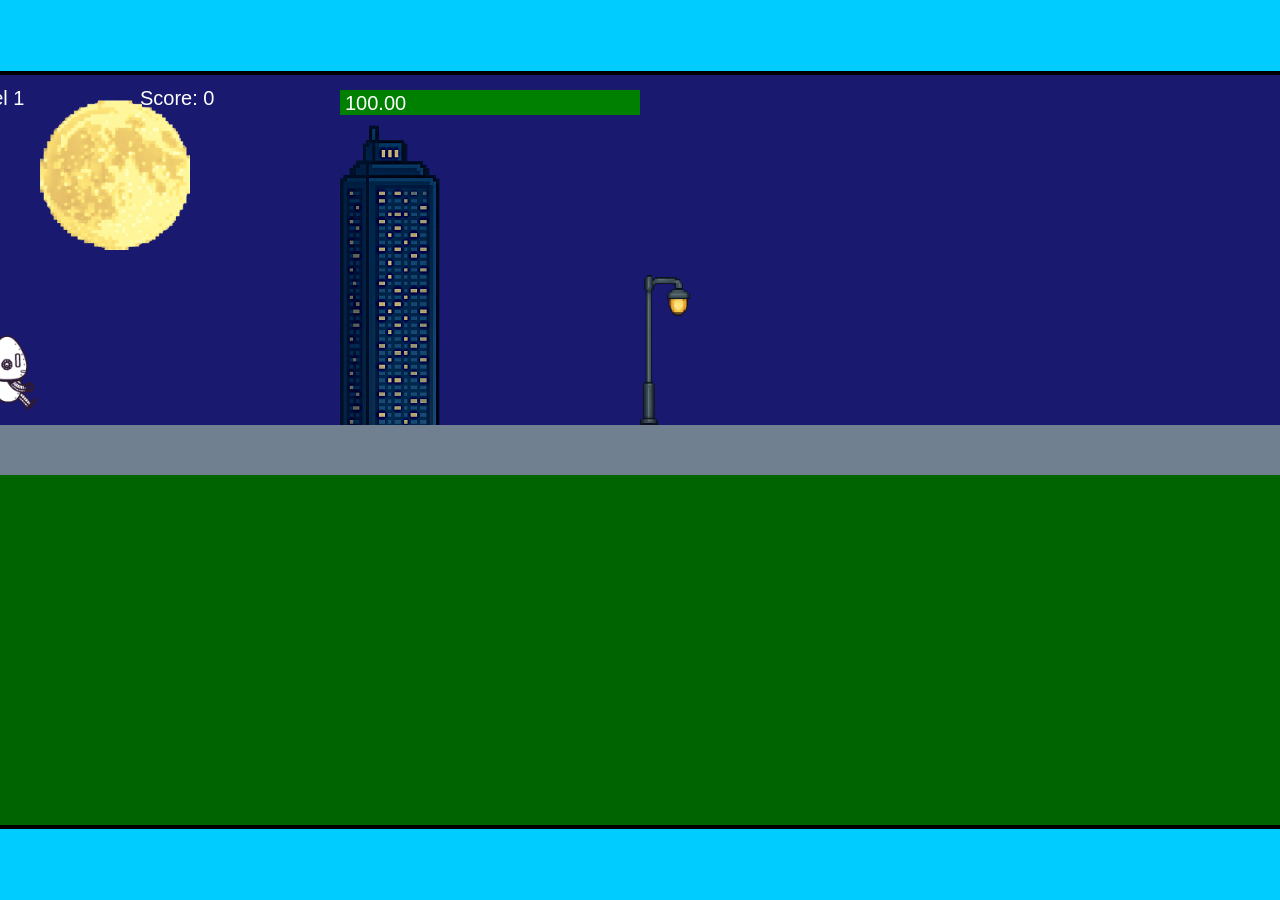
<file: fsd-projects/runtime/index.html>
<!DOCTYPE html>
<html lang="en">
  <head>
    <meta charset="UTF-8" />
    <meta name="viewport" content="width=device-width, initial-scale=1.0" />
    <title>Runtime Neo</title>
    <link rel="stylesheet" href="runtime.css" />
    <script src="https://code.jquery.com/jquery-3.1.0.js"></script>
    <script src="setup.js"></script>
    <script src="levels.js"></script>
    <script src="scenery.js"></script>
    <script src="student.js"></script>
    <script src="main.js"></script>
  </head>
  <body id="body">
    <canvas id="gameCanvas" width="1400" height="750"></canvas>
    <img id="player" src="images/halle.png" />
    <img id="projectile" src="images/projectile.png" />
    <img id="basicPlatform" src="images/interactable/basicPlatform.png" />
    <img id="spikes" src="images/interactable/spikes.png" />
    <img id="bug" src="images/interactable/bug.png" />
    <img id="healthUp" src="images/interactable/healthUp.png" />
    <img id="flag" src="images/interactable/flag.png" />
    <img id="moon" src="images/backgrounds/moon.png" />
    <img id="building" src="images/backgrounds/building.png" />
    <img id="lamp" src="images/backgrounds/lamp.png" />
  </body>
</html>
</file>
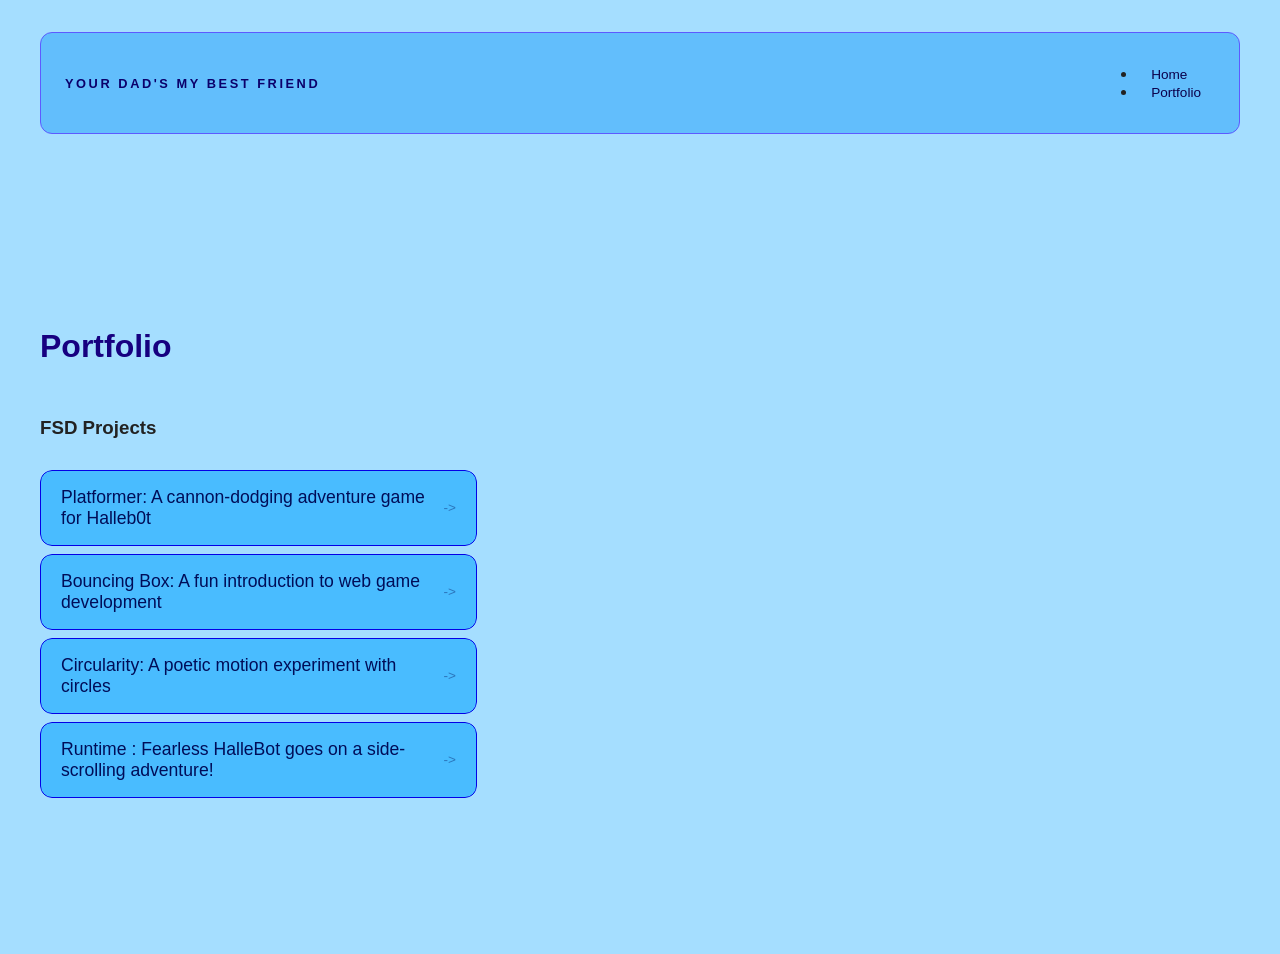
<file: portfolio.html>
<!DOCTYPE html>
<html>
  <head>
    <title>THE BETTER RAT SPINNER</title>
    <link rel="stylesheet" href="style.css" />
  </head>
  <body>
    <!-- All content goes here -->
    <div id="all-contents">
      <nav>
        <h1>Your Dad's My Best Friend</h1>
        <ul id="nav ul">
          <li class="nav-li">
  <a href="index.html">Home</a>
          </li>
          <li class="nav-li">
  <a href="portfolio.html">Portfolio</a>
          </li>
        </ul>
      </nav>
      <main>
        <div class="content">
          <h1>Portfolio</h1>
          <h3>FSD Projects</h3>
          <ul id="portfolio">
            <li>
  <a href="fsd-projects/platformer/">Platformer: A cannon-dodging adventure game for Halleb0t</a>
</li>
<li>
  <a href="fsd-projects/bouncing-box/">Bouncing Box: A fun introduction to web game development</a>
</li>
<li>
  <a href="fsd-projects/circularity/">Circularity: A poetic motion experiment with circles</a>
</li>
<li>
 <a href="fsd-projects/runtime/">Runtime : Fearless HalleBot goes on a side-scrolling adventure!</a>
</li>
          </ul> 

          <!-- ASD Projects will go here -->

        </div>
      </main>
    </div>
  </body>
</html>
</file>
<file: fsd-projects/runtime/runtime.css>
/* runtime.css */
/* Styles for Runtime Neo auto-runner game */

img {
  display: none;
}

#gameCanvas {
  position: absolute;
  border: 4px solid #000;
  top: 50%;
  left: 50%;
  transform: translate(-50%, -50%);
}

body {
  margin: 0;
  background-color: #00ccff;
  font-family: Arial, sans-serif;
  text-align: center;
  overflow: hidden;
}
</file>
<file: style.css>
* {
  box-sizing: border-box;
}

body {
  margin: 0;
  background: #a5deff;
  color: #222;
  font-family: "Helvetica Neue", Arial, sans-serif;
}

#all-contents {
  max-width: 1500px;
  min-height: 100vh;
  margin: 0 auto;
  padding: 32px 40px;
}

main {
  display: grid;
  grid-template-columns: minmax(220px, 1fr)
minmax(420px, 1.6fr);
  align-items: center;
  min-height: calc(100vh - 160px);
  gap: clamp(32px, 5vw, 80px);
}
  .sidebar{
    width: 100%;
}
  .content {
    display: flex;
    flex-direction: column;
    align-items: flex-start;
    gap: 12px; 
  }

  h2 {
    margin: 0;
    font-size: clamp(4rem, 10vw, 7rem);
    line-height: 0.9;
    font-weight: 900;
    letter-spacing: -0.04em;
    text-transform: uppercase;
    color: #09328b;
  }
.content > p {
  margin: 0; 
  color: #211eda; 
  font-size: 0.9rem; 
  text-transform: uppercase;
  letter-spacing: 0.15em;
  line-height: 1.4; 
}
#interests {
  margin-top: 32px;
  width: 100%;
}

#interests h3 {
  margin: 0 0 12px;
  font-size: 0.75rem;
  font-weight: 700;
  text-transform: uppercase;
  letter-spacing: 0.2em;
  color: #0e008b;
}

#interests ul {
  list-style: none;
  margin: 0;
  padding: 0;
  display: flex;
  flex-wrap: wrap;
  gap: 8px;
}

#interests li {
  color: #09007c;
  font-size: 1rem;
  font-weight: 600;
  padding: 10px 20px;
  background: hsl(209, 100%, 66%);
  border: 1px solid #ddd;
  border-radius: 100px;
  transition:
    background 0.25s ease,
    color 0.25s ease,
    transform 0.25s ease;
  cursor: default;
}

#interests li:hover {
  background: #1a01ff;
  color: #fff; 
  border-color: #000;
  transform: translateY(-2px);
}

.sidebar-img {
  width: 100%;
  max-width: 760px;
  aspect-ratio: 3 / 4;
  object-fit: cover;
  display: block;
  border-radius: 16px;
  filter: grayscale(100%);
  box-shadow: 0 8px 30px rgba(0, 0, 0, 0.12);
  transition:
    filter 0.4s ease,
    transform 0.4s ease,
    box-shadow 0.4s ease;
}

.sidebar-img:hover {
  filter: grayscale(0%);
  transform: translateY(-4px);
  box-shadow: 0 16px 40px rgba(0, 0, 0, 0.18);
}
nav {
  display: flex;
  justify-content: space-between;
  align-items: center;
  margin-bottom: 48px;
  padding: 16px 24px;
  background: #62befc;
  border: 1px solid #5d5aff;
  border-radius: 12px;
}

nav h1 {
  margin: 0;
  font-size: 0.8rem;
  font-weight: 700;
  text-transform: uppercase;
  letter-spacing: 0.2em;
  color: #0b006b;
}

#nav-ul {
  list-style: none;
  display: flex;
  gap: 8px;
  margin: 0;
  padding: 0;
}

.nav-li a {
  color: #0b004b;
  text-decoration: none;
  font-size: 0.85rem;
  font-weight: 500;
  padding: 6px 14px;
  border-radius: 8px;
  transition:
    background 0.25s ease,
    color 0.25s ease;
}

.nav-li a:hover {
  background: #0d09ff;
  color: #fff;
}

/* Portfolio styles */
.content h1 {
  color: rgb(23, 0, 128);
}

#portfolio {
  list-style: none;
  margin: 0;
  padding: 0;
  width: 100%;
  display: flex;
  flex-direction: column;
  gap: 8px;
}

#portfolio li {
  border-radius: 12px;
  overflow: hidden;
}

#portfolio a {
  display: flex;
  justify-content: space-between;
  align-items: center;
  text-decoration: none;
  color: #000d58;
  padding: 16px 20px;
  font-size: 1.1rem;
  font-weight: 500;
  background: #49bcff;
  border: 1px solid #0400e7;
  border-radius: 12px;
  transition: background 0.25s ease, color 0.25s ease, transform 0.25s ease;
}

#portfolio a:hover {
  background: #120172;
  color: #fff;
  transform: translateX(4px);
}

#portfolio a::after {
  content: "->";
  font-size: 0.85rem;
  opacity: 0.4;
  transition: opacity 0.25s ease;
  white-space: nowrap;
}

#portfolio a:hover::after {
  opacity: 1;
}
</file>
